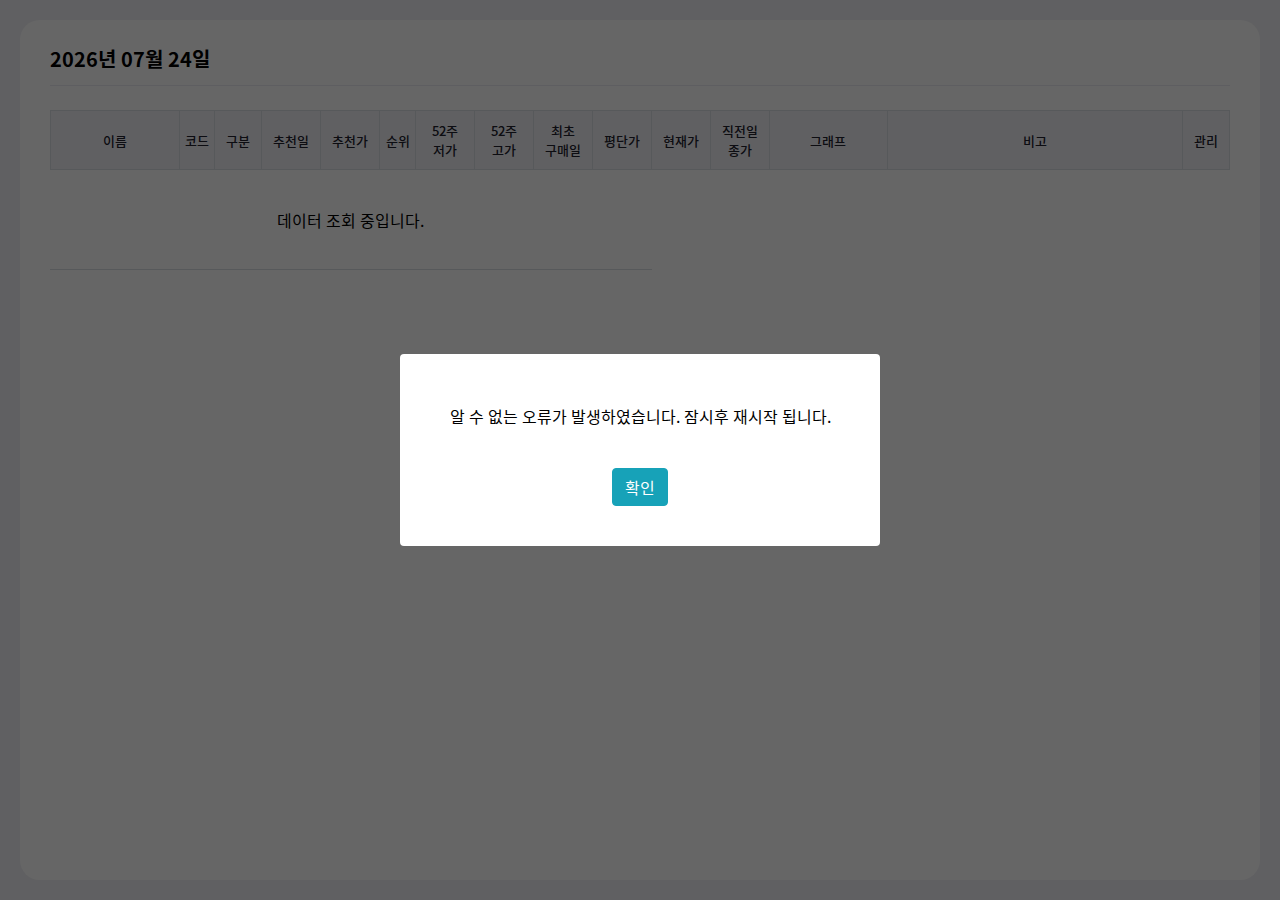
<file: index.html>
<!DOCTYPE html>
<html lang="en">
<head>
    <title></title>
    <meta charset="utf-8">
    <meta name="viewport" content="width=device-width, initial-scale=1.0, user-scalable=0, minimal-ui">
    <meta http-equiv="X-UA-Compatible" content="IE=edge,chrome=1">
    <meta property="og:name" content="">
    <meta property="og:type" content="">
    <meta property="og:title" content="">
    <meta property="og:description" content="">
    <meta property="og:keywords" content="">
    <meta property="og:author" content="">
    <meta property="og:image" content="">
    <meta property="og:image:width" content="">
    <meta property="og:image:height" content="">
    <meta property="og:url" content="">
    <meta name="name" content="" />
    <meta name="type" content="" />
    <meta name="title" content="">
    <meta name="description" content="">
    <meta name="keywords" content="" />
    <meta name="author" content="" />
    <meta name="mobile-web-app-capable" content="yes">
    <link rel="manifest" href="/manifest.json">
    <link rel="icon" href="/assets/images/favicon.240730.ico" type="image/x-icon">
    <script src="/js/index-init.js?V=0.4.1-202406121436.thync-manager.0.0.70-202412201111" type="text/javascript"></script>
</head>
<body id="app">
</body>
</html>
</file>
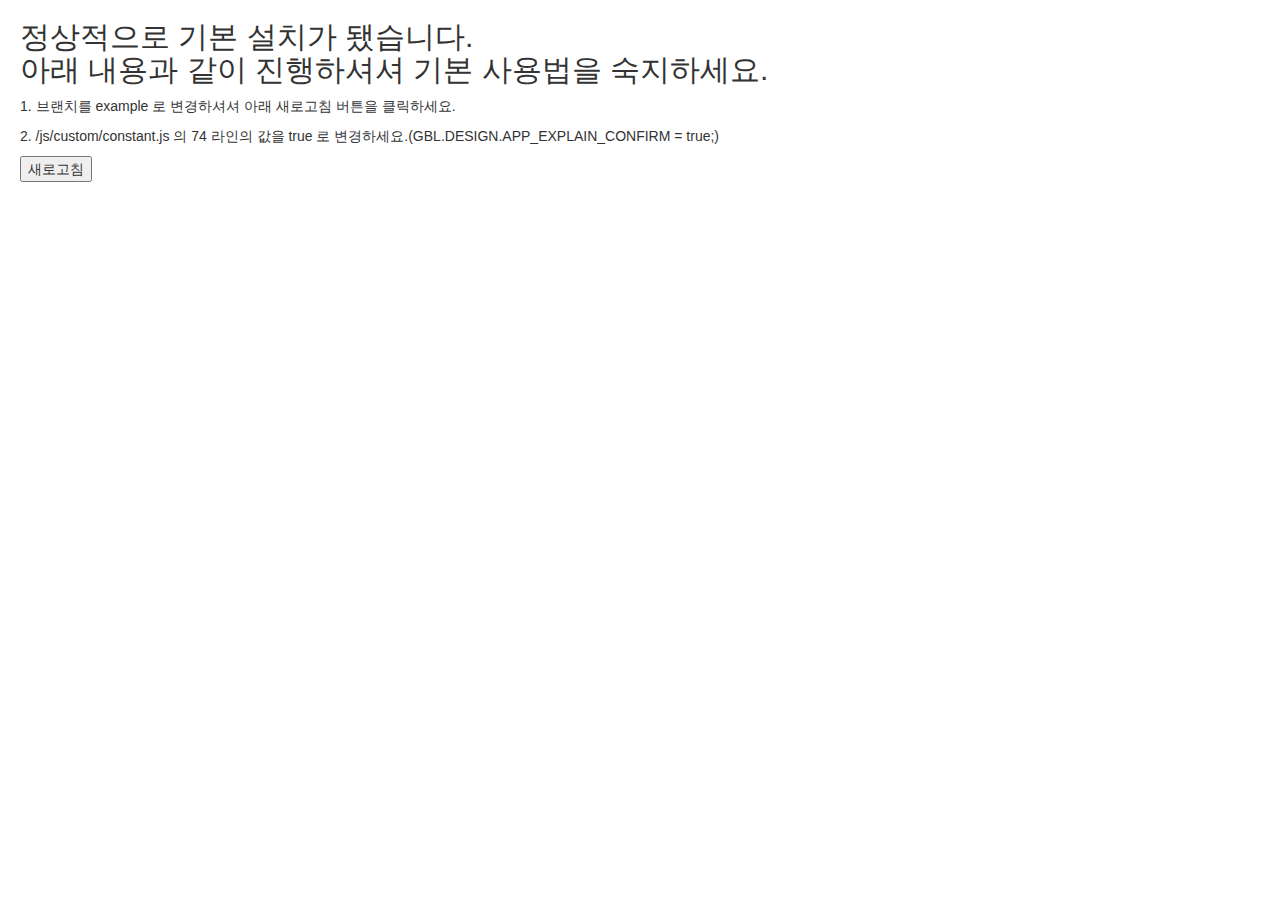
<file: complete.html>
<!DOCTYPE html>
<html lang="en">
<head>
    <title>SEERSTECH FRAME WORK</title>
    <meta charset="utf-8">
    <meta name="viewport" content="width=device-width, initial-scale=1.0, user-scalable=0, minimal-ui">
    <meta http-equiv="X-UA-Compatible" content="IE=edge,chrome=1">
    <meta name="keywords" content="seerstech" />
    <meta name="author" content="seerstech" />
    <link rel="icon" href="assets/images/favicon.ico" type="image/x-icon">
    <link href="https://fonts.googleapis.com/css2?family=Iceberg&family=Noto+Sans+KR:wght@100;300;400;500;700;900&family=Open+Sans:ital,wght@0,300;0,400;0,600;0,700;0,800;1,300;1,400;1,600;1,700;1,800&family=Roboto:ital,wght@0,100;0,300;0,400;0,500;0,700;0,900;1,100;1,300;1,400;1,500;1,700;1,900&display=swap" rel="stylesheet">
    <link href="/assets/css/common/bootstrap/bootstrap-3.3.2.css" rel="stylesheet">
</head>
<body id="app">
<div class="text-left" style="margin-left: 20px;">
    <h2>정상적으로 기본 설치가 됐습니다. <br /> 아래 내용과 같이 진행하셔셔 기본 사용법을 숙지하세요.</h2>
    <p>1. 브랜치를 example 로 변경하셔셔 아래 새로고침 버튼을 클릭하세요.</p>
    <p>2. /js/custom/constant.js 의 74 라인의 값을 true 로 변경하세요.(GBL.DESIGN.APP_EXPLAIN_CONFIRM = true;)</p>
    <p><button onclick="location.href='/';">새로고침</button></p>
</div>
</body>
</html>
</file>
